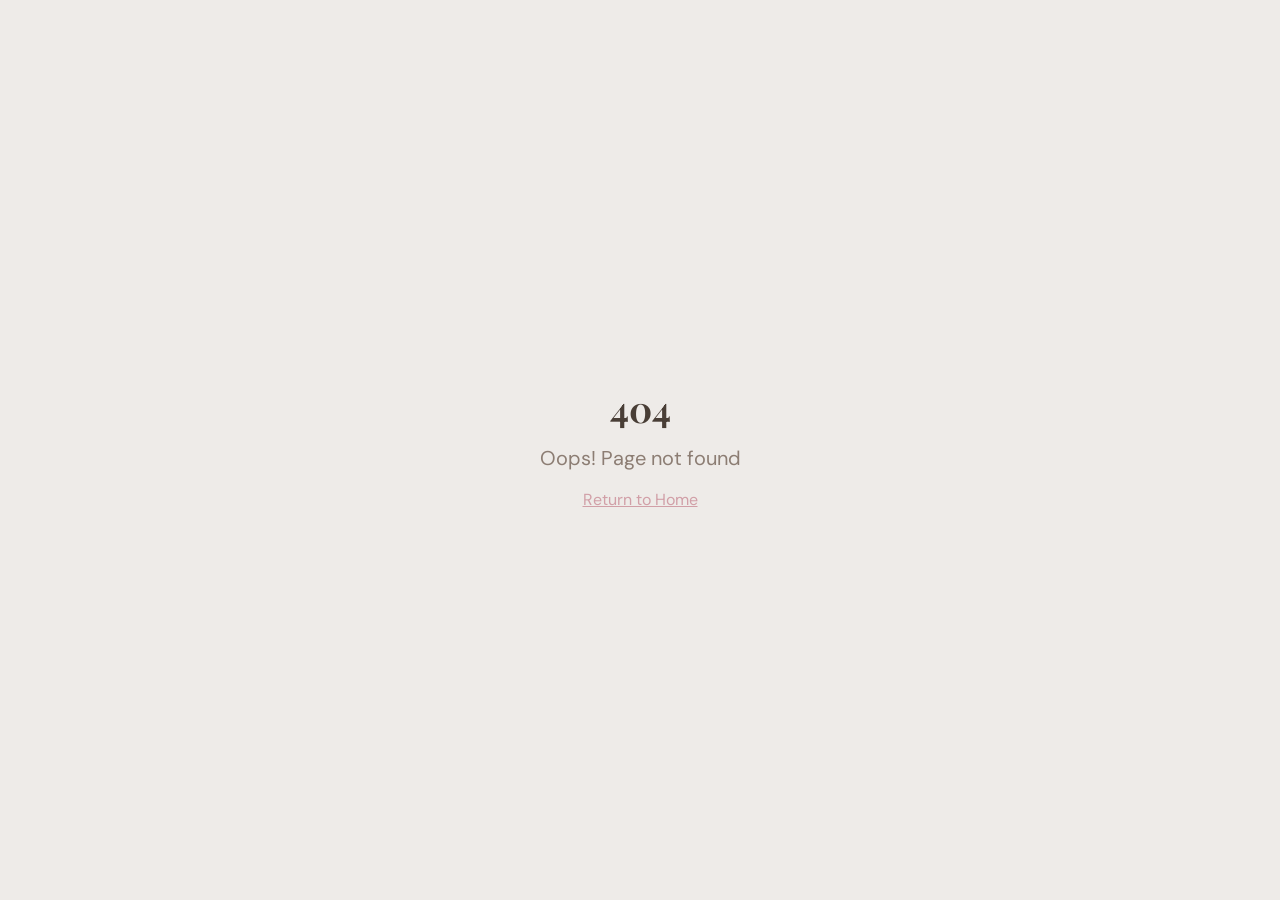
<file: index.html>
<!doctype html>
<html lang="pt-BR">
  <head>
    <meta charset="UTF-8" />
    <meta name="viewport" content="width=device-width, initial-scale=1.0" />

    <title>Jeito Arteiro | Pelúcias Artesanais Personalizadas</title>

    <meta name="description" content="Jeito Arteiro cria pelúcias artesanais personalizadas feitas à mão com carinho e qualidade. Presentes exclusivos e sob encomenda.">
    <meta name="author" content="Jeito Arteiro">

    <link rel="icon" href="/favicon.ico" type="image/x-icon">

    <!-- Open Graph (Facebook, WhatsApp, Instagram) -->
    <meta property="og:title" content="Jeito Arteiro | Pelúcias Artesanais Personalizadas" />
    <meta property="og:description" content="Pelúcias artesanais feitas à mão, personalizadas e ideais para presentes especiais." />
    <meta property="og:type" content="website" />
    <meta property="og:url" content="https://jeitoarteiro.com.br/" />
    <meta property="og:image" content="https://jeitoarteiro.com.br/og-image.jpg" />

    <!-- Twitter -->
    <meta name="twitter:card" content="summary_large_image" />
    <meta name="twitter:title" content="Jeito Arteiro | Pelúcias Artesanais Personalizadas">
    <meta name="twitter:description" content="Pelúcias artesanais personalizadas feitas com carinho e qualidade.">
    <meta name="twitter:image" content="https://jeitoarteiro.com.br/og-image.jpg">

    <script type="module" crossorigin src="/assets/index-CUEtxotd.js"></script>
    <link rel="stylesheet" crossorigin href="/assets/index-fYpRMdfo.css">
  </head>

  <body>
    <div id="root"></div>
  </body>
</html>
</file>
<file: assets/index-fYpRMdfo.css>
@import"https://fonts.googleapis.com/css2?family=Playfair+Display:ital,wght@0,400;0,500;0,600;0,700;1,400;1,500&family=Lora:ital,wght@0,400;0,500;1,400&family=DM+Sans:wght@300;400;500&display=swap";*,:before,:after{--tw-border-spacing-x: 0;--tw-border-spacing-y: 0;--tw-translate-x: 0;--tw-translate-y: 0;--tw-rotate: 0;--tw-skew-x: 0;--tw-skew-y: 0;--tw-scale-x: 1;--tw-scale-y: 1;--tw-pan-x: ;--tw-pan-y: ;--tw-pinch-zoom: ;--tw-scroll-snap-strictness: proximity;--tw-gradient-from-position: ;--tw-gradient-via-position: ;--tw-gradient-to-position: ;--tw-ordinal: ;--tw-slashed-zero: ;--tw-numeric-figure: ;--tw-numeric-spacing: ;--tw-numeric-fraction: ;--tw-ring-inset: ;--tw-ring-offset-width: 0px;--tw-ring-offset-color: #fff;--tw-ring-color: rgb(59 130 246 / .5);--tw-ring-offset-shadow: 0 0 #0000;--tw-ring-shadow: 0 0 #0000;--tw-shadow: 0 0 #0000;--tw-shadow-colored: 0 0 #0000;--tw-blur: ;--tw-brightness: ;--tw-contrast: ;--tw-grayscale: ;--tw-hue-rotate: ;--tw-invert: ;--tw-saturate: ;--tw-sepia: ;--tw-drop-shadow: ;--tw-backdrop-blur: ;--tw-backdrop-brightness: ;--tw-backdrop-contrast: ;--tw-backdrop-grayscale: ;--tw-backdrop-hue-rotate: ;--tw-backdrop-invert: ;--tw-backdrop-opacity: ;--tw-backdrop-saturate: ;--tw-backdrop-sepia: ;--tw-contain-size: ;--tw-contain-layout: ;--tw-contain-paint: ;--tw-contain-style: }::backdrop{--tw-border-spacing-x: 0;--tw-border-spacing-y: 0;--tw-translate-x: 0;--tw-translate-y: 0;--tw-rotate: 0;--tw-skew-x: 0;--tw-skew-y: 0;--tw-scale-x: 1;--tw-scale-y: 1;--tw-pan-x: ;--tw-pan-y: ;--tw-pinch-zoom: ;--tw-scroll-snap-strictness: proximity;--tw-gradient-from-position: ;--tw-gradient-via-position: ;--tw-gradient-to-position: ;--tw-ordinal: ;--tw-slashed-zero: ;--tw-numeric-figure: ;--tw-numeric-spacing: ;--tw-numeric-fraction: ;--tw-ring-inset: ;--tw-ring-offset-width: 0px;--tw-ring-offset-color: #fff;--tw-ring-color: rgb(59 130 246 / .5);--tw-ring-offset-shadow: 0 0 #0000;--tw-ring-shadow: 0 0 #0000;--tw-shadow: 0 0 #0000;--tw-shadow-colored: 0 0 #0000;--tw-blur: ;--tw-brightness: ;--tw-contrast: ;--tw-grayscale: ;--tw-hue-rotate: ;--tw-invert: ;--tw-saturate: ;--tw-sepia: ;--tw-drop-shadow: ;--tw-backdrop-blur: ;--tw-backdrop-brightness: ;--tw-backdrop-contrast: ;--tw-backdrop-grayscale: ;--tw-backdrop-hue-rotate: ;--tw-backdrop-invert: ;--tw-backdrop-opacity: ;--tw-backdrop-saturate: ;--tw-backdrop-sepia: ;--tw-contain-size: ;--tw-contain-layout: ;--tw-contain-paint: ;--tw-contain-style: }*,:before,:after{box-sizing:border-box;border-width:0;border-style:solid;border-color:#e5e7eb}:before,:after{--tw-content: ""}html,:host{line-height:1.5;-webkit-text-size-adjust:100%;-moz-tab-size:4;-o-tab-size:4;tab-size:4;font-family:ui-sans-serif,system-ui,sans-serif,"Apple Color Emoji","Segoe UI Emoji",Segoe UI Symbol,"Noto Color Emoji";font-feature-settings:normal;font-variation-settings:normal;-webkit-tap-highlight-color:transparent}body{margin:0;line-height:inherit}hr{height:0;color:inherit;border-top-width:1px}abbr:where([title]){-webkit-text-decoration:underline dotted;text-decoration:underline dotted}h1,h2,h3,h4,h5,h6{font-size:inherit;font-weight:inherit}a{color:inherit;text-decoration:inherit}b,strong{font-weight:bolder}code,kbd,samp,pre{font-family:ui-monospace,SFMono-Regular,Menlo,Monaco,Consolas,Liberation Mono,Courier New,monospace;font-feature-settings:normal;font-variation-settings:normal;font-size:1em}small{font-size:80%}sub,sup{font-size:75%;line-height:0;position:relative;vertical-align:baseline}sub{bottom:-.25em}sup{top:-.5em}table{text-indent:0;border-color:inherit;border-collapse:collapse}button,input,optgroup,select,textarea{font-family:inherit;font-feature-settings:inherit;font-variation-settings:inherit;font-size:100%;font-weight:inherit;line-height:inherit;letter-spacing:inherit;color:inherit;margin:0;padding:0}button,select{text-transform:none}button,input:where([type=button]),input:where([type=reset]),input:where([type=submit]){-webkit-appearance:button;background-color:transparent;background-image:none}:-moz-focusring{outline:auto}:-moz-ui-invalid{box-shadow:none}progress{vertical-align:baseline}::-webkit-inner-spin-button,::-webkit-outer-spin-button{height:auto}[type=search]{-webkit-appearance:textfield;outline-offset:-2px}::-webkit-search-decoration{-webkit-appearance:none}::-webkit-file-upload-button{-webkit-appearance:button;font:inherit}summary{display:list-item}blockquote,dl,dd,h1,h2,h3,h4,h5,h6,hr,figure,p,pre{margin:0}fieldset{margin:0;padding:0}legend{padding:0}ol,ul,menu{list-style:none;margin:0;padding:0}dialog{padding:0}textarea{resize:vertical}input::-moz-placeholder,textarea::-moz-placeholder{opacity:1;color:#9ca3af}input::placeholder,textarea::placeholder{opacity:1;color:#9ca3af}button,[role=button]{cursor:pointer}:disabled{cursor:default}img,svg,video,canvas,audio,iframe,embed,object{display:block;vertical-align:middle}img,video{max-width:100%;height:auto}[hidden]:where(:not([hidden=until-found])){display:none}:root{--background: 30 25% 96%;--foreground: 25 15% 25%;--card: 30 30% 97%;--card-foreground: 25 15% 25%;--popover: 30 30% 97%;--popover-foreground: 25 15% 25%;--primary: 350 35% 72%;--primary-foreground: 30 25% 96%;--secondary: 30 20% 90%;--secondary-foreground: 25 15% 30%;--muted: 30 15% 92%;--muted-foreground: 25 10% 50%;--accent: 36 40% 60%;--accent-foreground: 30 25% 96%;--destructive: 0 84.2% 60.2%;--destructive-foreground: 210 40% 98%;--border: 30 20% 88%;--input: 30 20% 88%;--ring: 350 35% 72%;--radius: .75rem;--sidebar-background: 0 0% 98%;--sidebar-foreground: 240 5.3% 26.1%;--sidebar-primary: 240 5.9% 10%;--sidebar-primary-foreground: 0 0% 98%;--sidebar-accent: 240 4.8% 95.9%;--sidebar-accent-foreground: 240 5.9% 10%;--sidebar-border: 220 13% 91%;--sidebar-ring: 217.2 91.2% 59.8%;--gold: 36 40% 55%;--blush: 350 40% 85%;--cream: 35 30% 95%;--warm-brown: 25 20% 40%}.dark{--background: 25 15% 10%;--foreground: 30 20% 90%;--card: 25 15% 12%;--card-foreground: 30 20% 90%;--popover: 25 15% 12%;--popover-foreground: 30 20% 90%;--primary: 350 35% 72%;--primary-foreground: 25 15% 10%;--secondary: 25 15% 18%;--secondary-foreground: 30 20% 90%;--muted: 25 15% 18%;--muted-foreground: 30 15% 60%;--accent: 36 40% 60%;--accent-foreground: 25 15% 10%;--destructive: 0 62.8% 30.6%;--destructive-foreground: 210 40% 98%;--border: 25 15% 20%;--input: 25 15% 20%;--ring: 350 35% 72%;--sidebar-background: 240 5.9% 10%;--sidebar-foreground: 240 4.8% 95.9%;--sidebar-primary: 224.3 76.3% 48%;--sidebar-primary-foreground: 0 0% 100%;--sidebar-accent: 240 3.7% 15.9%;--sidebar-accent-foreground: 240 4.8% 95.9%;--sidebar-border: 240 3.7% 15.9%;--sidebar-ring: 217.2 91.2% 59.8%;--gold: 36 40% 55%;--blush: 350 40% 85%;--cream: 35 20% 20%;--warm-brown: 25 20% 70%}*{border-color:hsl(var(--border))}body{background-color:hsl(var(--background));font-family:DM Sans,sans-serif;color:hsl(var(--foreground));-webkit-font-smoothing:antialiased;-moz-osx-font-smoothing:grayscale}h1,h2,h3,h4,h5,h6{font-family:Playfair Display,serif}.sr-only{position:absolute;width:1px;height:1px;padding:0;margin:-1px;overflow:hidden;clip:rect(0,0,0,0);white-space:nowrap;border-width:0}.pointer-events-none{pointer-events:none}.pointer-events-auto{pointer-events:auto}.visible{visibility:visible}.invisible{visibility:hidden}.fixed{position:fixed}.absolute{position:absolute}.relative{position:relative}.inset-0{top:0;right:0;bottom:0;left:0}.inset-x-0{left:0;right:0}.inset-y-0{top:0;bottom:0}.-bottom-12{bottom:-3rem}.-bottom-4{bottom:-1rem}.-left-12{left:-3rem}.-left-4{left:-1rem}.-right-12{right:-3rem}.-right-4{right:-1rem}.-top-12{top:-3rem}.-top-4{top:-1rem}.bottom-0{bottom:0}.left-0{left:0}.left-1{left:.25rem}.left-1\/2{left:50%}.left-2{left:.5rem}.left-\[50\%\]{left:50%}.right-0{right:0}.right-1{right:.25rem}.right-2{right:.5rem}.right-3{right:.75rem}.right-4{right:1rem}.top-0{top:0}.top-1\.5{top:.375rem}.top-1\/2{top:50%}.top-2{top:.5rem}.top-3\.5{top:.875rem}.top-4{top:1rem}.top-\[1px\]{top:1px}.top-\[50\%\]{top:50%}.top-\[60\%\]{top:60%}.top-full{top:100%}.z-10{z-index:10}.z-20{z-index:20}.z-50{z-index:50}.z-\[100\]{z-index:100}.z-\[1\]{z-index:1}.-mx-1{margin-left:-.25rem;margin-right:-.25rem}.mx-2{margin-left:.5rem;margin-right:.5rem}.mx-3\.5{margin-left:.875rem;margin-right:.875rem}.mx-auto{margin-left:auto;margin-right:auto}.my-0\.5{margin-top:.125rem;margin-bottom:.125rem}.my-1{margin-top:.25rem;margin-bottom:.25rem}.-ml-4{margin-left:-1rem}.-mt-4{margin-top:-1rem}.mb-1{margin-bottom:.25rem}.mb-16{margin-bottom:4rem}.mb-4{margin-bottom:1rem}.ml-1{margin-left:.25rem}.ml-auto{margin-left:auto}.mr-2{margin-right:.5rem}.mt-1\.5{margin-top:.375rem}.mt-2{margin-top:.5rem}.mt-24{margin-top:6rem}.mt-4{margin-top:1rem}.mt-auto{margin-top:auto}.block{display:block}.inline-block{display:inline-block}.flex{display:flex}.inline-flex{display:inline-flex}.table{display:table}.grid{display:grid}.hidden{display:none}.aspect-\[4\/5\]{aspect-ratio:4/5}.aspect-square{aspect-ratio:1 / 1}.aspect-video{aspect-ratio:16 / 9}.size-4{width:1rem;height:1rem}.h-1\.5{height:.375rem}.h-10{height:2.5rem}.h-11{height:2.75rem}.h-12{height:3rem}.h-16{height:4rem}.h-2{height:.5rem}.h-2\.5{height:.625rem}.h-24{height:6rem}.h-3{height:.75rem}.h-3\.5{height:.875rem}.h-32{height:8rem}.h-4{height:1rem}.h-40{height:10rem}.h-5{height:1.25rem}.h-6{height:1.5rem}.h-7{height:1.75rem}.h-8{height:2rem}.h-9{height:2.25rem}.h-\[1px\]{height:1px}.h-\[2px\]{height:2px}.h-\[var\(--radix-navigation-menu-viewport-height\)\]{height:var(--radix-navigation-menu-viewport-height)}.h-\[var\(--radix-select-trigger-height\)\]{height:var(--radix-select-trigger-height)}.h-auto{height:auto}.h-full{height:100%}.h-px{height:1px}.h-svh{height:100svh}.max-h-96{max-height:24rem}.max-h-\[300px\]{max-height:300px}.max-h-full{max-height:100%}.max-h-screen{max-height:100vh}.min-h-0{min-height:0px}.min-h-\[80px\]{min-height:80px}.min-h-screen{min-height:100vh}.min-h-svh{min-height:100svh}.w-0{width:0px}.w-1{width:.25rem}.w-10{width:2.5rem}.w-11{width:2.75rem}.w-12{width:3rem}.w-2{width:.5rem}.w-2\.5{width:.625rem}.w-24{width:6rem}.w-3{width:.75rem}.w-3\.5{width:.875rem}.w-3\/4{width:75%}.w-32{width:8rem}.w-4{width:1rem}.w-40{width:10rem}.w-5{width:1.25rem}.w-64{width:16rem}.w-7{width:1.75rem}.w-72{width:18rem}.w-8{width:2rem}.w-9{width:2.25rem}.w-\[--sidebar-width\]{width:var(--sidebar-width)}.w-\[100px\]{width:100px}.w-\[1px\]{width:1px}.w-auto{width:auto}.w-full{width:100%}.w-max{width:-moz-max-content;width:max-content}.w-px{width:1px}.min-w-0{min-width:0px}.min-w-5{min-width:1.25rem}.min-w-\[12rem\]{min-width:12rem}.min-w-\[8rem\]{min-width:8rem}.min-w-\[var\(--radix-select-trigger-width\)\]{min-width:var(--radix-select-trigger-width)}.max-w-2xl{max-width:42rem}.max-w-3xl{max-width:48rem}.max-w-4xl{max-width:56rem}.max-w-5xl{max-width:64rem}.max-w-6xl{max-width:72rem}.max-w-\[--skeleton-width\]{max-width:var(--skeleton-width)}.max-w-full{max-width:100%}.max-w-lg{max-width:32rem}.max-w-max{max-width:-moz-max-content;max-width:max-content}.flex-1{flex:1 1 0%}.shrink-0{flex-shrink:0}.grow{flex-grow:1}.grow-0{flex-grow:0}.basis-full{flex-basis:100%}.caption-bottom{caption-side:bottom}.border-collapse{border-collapse:collapse}.-translate-x-1\/2{--tw-translate-x: -50%;transform:translate(var(--tw-translate-x),var(--tw-translate-y)) rotate(var(--tw-rotate)) skew(var(--tw-skew-x)) skewY(var(--tw-skew-y)) scaleX(var(--tw-scale-x)) scaleY(var(--tw-scale-y))}.-translate-x-px{--tw-translate-x: -1px;transform:translate(var(--tw-translate-x),var(--tw-translate-y)) rotate(var(--tw-rotate)) skew(var(--tw-skew-x)) skewY(var(--tw-skew-y)) scaleX(var(--tw-scale-x)) scaleY(var(--tw-scale-y))}.-translate-y-1\/2{--tw-translate-y: -50%;transform:translate(var(--tw-translate-x),var(--tw-translate-y)) rotate(var(--tw-rotate)) skew(var(--tw-skew-x)) skewY(var(--tw-skew-y)) scaleX(var(--tw-scale-x)) scaleY(var(--tw-scale-y))}.translate-x-\[-50\%\]{--tw-translate-x: -50%;transform:translate(var(--tw-translate-x),var(--tw-translate-y)) rotate(var(--tw-rotate)) skew(var(--tw-skew-x)) skewY(var(--tw-skew-y)) scaleX(var(--tw-scale-x)) scaleY(var(--tw-scale-y))}.translate-x-px{--tw-translate-x: 1px;transform:translate(var(--tw-translate-x),var(--tw-translate-y)) rotate(var(--tw-rotate)) skew(var(--tw-skew-x)) skewY(var(--tw-skew-y)) scaleX(var(--tw-scale-x)) scaleY(var(--tw-scale-y))}.translate-y-\[-50\%\]{--tw-translate-y: -50%;transform:translate(var(--tw-translate-x),var(--tw-translate-y)) rotate(var(--tw-rotate)) skew(var(--tw-skew-x)) skewY(var(--tw-skew-y)) scaleX(var(--tw-scale-x)) scaleY(var(--tw-scale-y))}.rotate-45{--tw-rotate: 45deg;transform:translate(var(--tw-translate-x),var(--tw-translate-y)) rotate(var(--tw-rotate)) skew(var(--tw-skew-x)) skewY(var(--tw-skew-y)) scaleX(var(--tw-scale-x)) scaleY(var(--tw-scale-y))}.rotate-90{--tw-rotate: 90deg;transform:translate(var(--tw-translate-x),var(--tw-translate-y)) rotate(var(--tw-rotate)) skew(var(--tw-skew-x)) skewY(var(--tw-skew-y)) scaleX(var(--tw-scale-x)) scaleY(var(--tw-scale-y))}.transform{transform:translate(var(--tw-translate-x),var(--tw-translate-y)) rotate(var(--tw-rotate)) skew(var(--tw-skew-x)) skewY(var(--tw-skew-y)) scaleX(var(--tw-scale-x)) scaleY(var(--tw-scale-y))}@keyframes pulse{50%{opacity:.5}}.animate-pulse{animation:pulse 2s cubic-bezier(.4,0,.6,1) infinite}.cursor-default{cursor:default}.cursor-pointer{cursor:pointer}.touch-none{touch-action:none}.select-none{-webkit-user-select:none;-moz-user-select:none;user-select:none}.list-none{list-style-type:none}.grid-cols-2{grid-template-columns:repeat(2,minmax(0,1fr))}.flex-row{flex-direction:row}.flex-col{flex-direction:column}.flex-col-reverse{flex-direction:column-reverse}.flex-wrap{flex-wrap:wrap}.items-start{align-items:flex-start}.items-end{align-items:flex-end}.items-center{align-items:center}.items-stretch{align-items:stretch}.justify-center{justify-content:center}.justify-between{justify-content:space-between}.gap-1{gap:.25rem}.gap-1\.5{gap:.375rem}.gap-10{gap:2.5rem}.gap-12{gap:3rem}.gap-2{gap:.5rem}.gap-3{gap:.75rem}.gap-4{gap:1rem}.gap-8{gap:2rem}.space-x-1>:not([hidden])~:not([hidden]){--tw-space-x-reverse: 0;margin-right:calc(.25rem * var(--tw-space-x-reverse));margin-left:calc(.25rem * calc(1 - var(--tw-space-x-reverse)))}.space-x-4>:not([hidden])~:not([hidden]){--tw-space-x-reverse: 0;margin-right:calc(1rem * var(--tw-space-x-reverse));margin-left:calc(1rem * calc(1 - var(--tw-space-x-reverse)))}.space-y-1>:not([hidden])~:not([hidden]){--tw-space-y-reverse: 0;margin-top:calc(.25rem * calc(1 - var(--tw-space-y-reverse)));margin-bottom:calc(.25rem * var(--tw-space-y-reverse))}.space-y-1\.5>:not([hidden])~:not([hidden]){--tw-space-y-reverse: 0;margin-top:calc(.375rem * calc(1 - var(--tw-space-y-reverse)));margin-bottom:calc(.375rem * var(--tw-space-y-reverse))}.space-y-2>:not([hidden])~:not([hidden]){--tw-space-y-reverse: 0;margin-top:calc(.5rem * calc(1 - var(--tw-space-y-reverse)));margin-bottom:calc(.5rem * var(--tw-space-y-reverse))}.space-y-4>:not([hidden])~:not([hidden]){--tw-space-y-reverse: 0;margin-top:calc(1rem * calc(1 - var(--tw-space-y-reverse)));margin-bottom:calc(1rem * var(--tw-space-y-reverse))}.space-y-5>:not([hidden])~:not([hidden]){--tw-space-y-reverse: 0;margin-top:calc(1.25rem * calc(1 - var(--tw-space-y-reverse)));margin-bottom:calc(1.25rem * var(--tw-space-y-reverse))}.space-y-6>:not([hidden])~:not([hidden]){--tw-space-y-reverse: 0;margin-top:calc(1.5rem * calc(1 - var(--tw-space-y-reverse)));margin-bottom:calc(1.5rem * var(--tw-space-y-reverse))}.space-y-8>:not([hidden])~:not([hidden]){--tw-space-y-reverse: 0;margin-top:calc(2rem * calc(1 - var(--tw-space-y-reverse)));margin-bottom:calc(2rem * var(--tw-space-y-reverse))}.overflow-auto{overflow:auto}.overflow-hidden{overflow:hidden}.overflow-y-auto{overflow-y:auto}.overflow-x-hidden{overflow-x:hidden}.scroll-smooth{scroll-behavior:smooth}.whitespace-nowrap{white-space:nowrap}.break-words{overflow-wrap:break-word}.rounded-2xl{border-radius:1rem}.rounded-\[2px\]{border-radius:2px}.rounded-\[2rem\]{border-radius:2rem}.rounded-\[inherit\]{border-radius:inherit}.rounded-full{border-radius:9999px}.rounded-lg{border-radius:var(--radius)}.rounded-md{border-radius:calc(var(--radius) - 2px)}.rounded-sm{border-radius:calc(var(--radius) - 4px)}.rounded-xl{border-radius:.75rem}.rounded-t-\[10px\]{border-top-left-radius:10px;border-top-right-radius:10px}.rounded-tl-sm{border-top-left-radius:calc(var(--radius) - 4px)}.border{border-width:1px}.border-2{border-width:2px}.border-4{border-width:4px}.border-\[1\.5px\]{border-width:1.5px}.border-y{border-top-width:1px;border-bottom-width:1px}.border-b{border-bottom-width:1px}.border-l{border-left-width:1px}.border-r{border-right-width:1px}.border-t{border-top-width:1px}.border-dashed{border-style:dashed}.border-\[--color-border\]{border-color:var(--color-border)}.border-border{border-color:hsl(var(--border))}.border-border\/50{border-color:hsl(var(--border) / .5)}.border-destructive{border-color:hsl(var(--destructive))}.border-destructive\/50{border-color:hsl(var(--destructive) / .5)}.border-foreground\/20{border-color:hsl(var(--foreground) / .2)}.border-input{border-color:hsl(var(--input))}.border-primary{border-color:hsl(var(--primary))}.border-primary\/30{border-color:hsl(var(--primary) / .3)}.border-sidebar-border{border-color:hsl(var(--sidebar-border))}.border-transparent{border-color:transparent}.border-l-transparent{border-left-color:transparent}.border-t-transparent{border-top-color:transparent}.bg-\[--color-bg\]{background-color:var(--color-bg)}.bg-accent{background-color:hsl(var(--accent))}.bg-accent\/20{background-color:hsl(var(--accent) / .2)}.bg-background{background-color:hsl(var(--background))}.bg-background\/80{background-color:hsl(var(--background) / .8)}.bg-black\/80{background-color:#000c}.bg-blush\/40{background-color:hsl(var(--blush) / .4)}.bg-border{background-color:hsl(var(--border))}.bg-card{background-color:hsl(var(--card))}.bg-cream{background-color:hsl(var(--cream))}.bg-destructive{background-color:hsl(var(--destructive))}.bg-foreground{background-color:hsl(var(--foreground))}.bg-muted{background-color:hsl(var(--muted))}.bg-muted\/50{background-color:hsl(var(--muted) / .5)}.bg-popover{background-color:hsl(var(--popover))}.bg-primary{background-color:hsl(var(--primary))}.bg-secondary{background-color:hsl(var(--secondary))}.bg-secondary\/50{background-color:hsl(var(--secondary) / .5)}.bg-sidebar{background-color:hsl(var(--sidebar-background))}.bg-sidebar-border{background-color:hsl(var(--sidebar-border))}.bg-transparent{background-color:transparent}.fill-current{fill:currentColor}.fill-primary{fill:hsl(var(--primary))}.object-cover{-o-object-fit:cover;object-fit:cover}.p-0{padding:0}.p-1{padding:.25rem}.p-2{padding:.5rem}.p-3{padding:.75rem}.p-4{padding:1rem}.p-6{padding:1.5rem}.p-8{padding:2rem}.p-\[1px\]{padding:1px}.px-1{padding-left:.25rem;padding-right:.25rem}.px-2{padding-left:.5rem;padding-right:.5rem}.px-2\.5{padding-left:.625rem;padding-right:.625rem}.px-3{padding-left:.75rem;padding-right:.75rem}.px-4{padding-left:1rem;padding-right:1rem}.px-5{padding-left:1.25rem;padding-right:1.25rem}.px-6{padding-left:1.5rem;padding-right:1.5rem}.px-8{padding-left:2rem;padding-right:2rem}.py-0\.5{padding-top:.125rem;padding-bottom:.125rem}.py-1{padding-top:.25rem;padding-bottom:.25rem}.py-1\.5{padding-top:.375rem;padding-bottom:.375rem}.py-2{padding-top:.5rem;padding-bottom:.5rem}.py-20{padding-top:5rem;padding-bottom:5rem}.py-24{padding-top:6rem;padding-bottom:6rem}.py-3{padding-top:.75rem;padding-bottom:.75rem}.py-4{padding-top:1rem;padding-bottom:1rem}.py-6{padding-top:1.5rem;padding-bottom:1.5rem}.py-8{padding-top:2rem;padding-bottom:2rem}.pb-3{padding-bottom:.75rem}.pb-4{padding-bottom:1rem}.pl-2\.5{padding-left:.625rem}.pl-4{padding-left:1rem}.pl-8{padding-left:2rem}.pr-2{padding-right:.5rem}.pr-2\.5{padding-right:.625rem}.pr-8{padding-right:2rem}.pt-0{padding-top:0}.pt-1{padding-top:.25rem}.pt-16{padding-top:4rem}.pt-3{padding-top:.75rem}.pt-4{padding-top:1rem}.text-left{text-align:left}.text-center{text-align:center}.align-middle{vertical-align:middle}.font-body{font-family:DM Sans,sans-serif}.font-display{font-family:Playfair Display,serif}.font-mono{font-family:ui-monospace,SFMono-Regular,Menlo,Monaco,Consolas,Liberation Mono,Courier New,monospace}.font-serif{font-family:Lora,serif}.text-2xl{font-size:1.5rem;line-height:2rem}.text-3xl{font-size:1.875rem;line-height:2.25rem}.text-4xl{font-size:2.25rem;line-height:2.5rem}.text-\[0\.8rem\]{font-size:.8rem}.text-base{font-size:1rem;line-height:1.5rem}.text-lg{font-size:1.125rem;line-height:1.75rem}.text-sm{font-size:.875rem;line-height:1.25rem}.text-xl{font-size:1.25rem;line-height:1.75rem}.text-xs{font-size:.75rem;line-height:1rem}.font-bold{font-weight:700}.font-medium{font-weight:500}.font-normal{font-weight:400}.font-semibold{font-weight:600}.uppercase{text-transform:uppercase}.italic{font-style:italic}.tabular-nums{--tw-numeric-spacing: tabular-nums;font-variant-numeric:var(--tw-ordinal) var(--tw-slashed-zero) var(--tw-numeric-figure) var(--tw-numeric-spacing) var(--tw-numeric-fraction)}.leading-none{line-height:1}.leading-relaxed{line-height:1.625}.leading-tight{line-height:1.25}.tracking-\[0\.25em\]{letter-spacing:.25em}.tracking-tight{letter-spacing:-.025em}.tracking-wide{letter-spacing:.025em}.tracking-widest{letter-spacing:.1em}.text-accent{color:hsl(var(--accent))}.text-accent-foreground{color:hsl(var(--accent-foreground))}.text-card-foreground{color:hsl(var(--card-foreground))}.text-current{color:currentColor}.text-destructive{color:hsl(var(--destructive))}.text-destructive-foreground{color:hsl(var(--destructive-foreground))}.text-foreground{color:hsl(var(--foreground))}.text-foreground\/50{color:hsl(var(--foreground) / .5)}.text-foreground\/80{color:hsl(var(--foreground) / .8)}.text-muted-foreground{color:hsl(var(--muted-foreground))}.text-popover-foreground{color:hsl(var(--popover-foreground))}.text-primary{color:hsl(var(--primary))}.text-primary-foreground{color:hsl(var(--primary-foreground))}.text-secondary-foreground{color:hsl(var(--secondary-foreground))}.text-sidebar-foreground{color:hsl(var(--sidebar-foreground))}.text-sidebar-foreground\/70{color:hsl(var(--sidebar-foreground) / .7)}.underline{text-decoration-line:underline}.underline-offset-4{text-underline-offset:4px}.opacity-0{opacity:0}.opacity-50{opacity:.5}.opacity-60{opacity:.6}.opacity-70{opacity:.7}.opacity-90{opacity:.9}.shadow-2xl{--tw-shadow: 0 25px 50px -12px rgb(0 0 0 / .25);--tw-shadow-colored: 0 25px 50px -12px var(--tw-shadow-color);box-shadow:var(--tw-ring-offset-shadow, 0 0 #0000),var(--tw-ring-shadow, 0 0 #0000),var(--tw-shadow)}.shadow-\[0_0_0_1px_hsl\(var\(--sidebar-border\)\)\]{--tw-shadow: 0 0 0 1px hsl(var(--sidebar-border));--tw-shadow-colored: 0 0 0 1px var(--tw-shadow-color);box-shadow:var(--tw-ring-offset-shadow, 0 0 #0000),var(--tw-ring-shadow, 0 0 #0000),var(--tw-shadow)}.shadow-lg{--tw-shadow: 0 10px 15px -3px rgb(0 0 0 / .1), 0 4px 6px -4px rgb(0 0 0 / .1);--tw-shadow-colored: 0 10px 15px -3px var(--tw-shadow-color), 0 4px 6px -4px var(--tw-shadow-color);box-shadow:var(--tw-ring-offset-shadow, 0 0 #0000),var(--tw-ring-shadow, 0 0 #0000),var(--tw-shadow)}.shadow-md{--tw-shadow: 0 4px 6px -1px rgb(0 0 0 / .1), 0 2px 4px -2px rgb(0 0 0 / .1);--tw-shadow-colored: 0 4px 6px -1px var(--tw-shadow-color), 0 2px 4px -2px var(--tw-shadow-color);box-shadow:var(--tw-ring-offset-shadow, 0 0 #0000),var(--tw-ring-shadow, 0 0 #0000),var(--tw-shadow)}.shadow-none{--tw-shadow: 0 0 #0000;--tw-shadow-colored: 0 0 #0000;box-shadow:var(--tw-ring-offset-shadow, 0 0 #0000),var(--tw-ring-shadow, 0 0 #0000),var(--tw-shadow)}.shadow-sm{--tw-shadow: 0 1px 2px 0 rgb(0 0 0 / .05);--tw-shadow-colored: 0 1px 2px 0 var(--tw-shadow-color);box-shadow:var(--tw-ring-offset-shadow, 0 0 #0000),var(--tw-ring-shadow, 0 0 #0000),var(--tw-shadow)}.shadow-xl{--tw-shadow: 0 20px 25px -5px rgb(0 0 0 / .1), 0 8px 10px -6px rgb(0 0 0 / .1);--tw-shadow-colored: 0 20px 25px -5px var(--tw-shadow-color), 0 8px 10px -6px var(--tw-shadow-color);box-shadow:var(--tw-ring-offset-shadow, 0 0 #0000),var(--tw-ring-shadow, 0 0 #0000),var(--tw-shadow)}.shadow-primary\/10{--tw-shadow-color: hsl(var(--primary) / .1);--tw-shadow: var(--tw-shadow-colored)}.outline-none{outline:2px solid transparent;outline-offset:2px}.outline{outline-style:solid}.ring-0{--tw-ring-offset-shadow: var(--tw-ring-inset) 0 0 0 var(--tw-ring-offset-width) var(--tw-ring-offset-color);--tw-ring-shadow: var(--tw-ring-inset) 0 0 0 calc(0px + var(--tw-ring-offset-width)) var(--tw-ring-color);box-shadow:var(--tw-ring-offset-shadow),var(--tw-ring-shadow),var(--tw-shadow, 0 0 #0000)}.ring-2{--tw-ring-offset-shadow: var(--tw-ring-inset) 0 0 0 var(--tw-ring-offset-width) var(--tw-ring-offset-color);--tw-ring-shadow: var(--tw-ring-inset) 0 0 0 calc(2px + var(--tw-ring-offset-width)) var(--tw-ring-color);box-shadow:var(--tw-ring-offset-shadow),var(--tw-ring-shadow),var(--tw-shadow, 0 0 #0000)}.ring-ring{--tw-ring-color: hsl(var(--ring))}.ring-sidebar-ring{--tw-ring-color: hsl(var(--sidebar-ring))}.ring-offset-background{--tw-ring-offset-color: hsl(var(--background))}.blur-2xl{--tw-blur: blur(40px);filter:var(--tw-blur) var(--tw-brightness) var(--tw-contrast) var(--tw-grayscale) var(--tw-hue-rotate) var(--tw-invert) var(--tw-saturate) var(--tw-sepia) var(--tw-drop-shadow)}.filter{filter:var(--tw-blur) var(--tw-brightness) var(--tw-contrast) var(--tw-grayscale) var(--tw-hue-rotate) var(--tw-invert) var(--tw-saturate) var(--tw-sepia) var(--tw-drop-shadow)}.backdrop-blur-md{--tw-backdrop-blur: blur(12px);-webkit-backdrop-filter:var(--tw-backdrop-blur) var(--tw-backdrop-brightness) var(--tw-backdrop-contrast) var(--tw-backdrop-grayscale) var(--tw-backdrop-hue-rotate) var(--tw-backdrop-invert) var(--tw-backdrop-opacity) var(--tw-backdrop-saturate) var(--tw-backdrop-sepia);backdrop-filter:var(--tw-backdrop-blur) var(--tw-backdrop-brightness) var(--tw-backdrop-contrast) var(--tw-backdrop-grayscale) var(--tw-backdrop-hue-rotate) var(--tw-backdrop-invert) var(--tw-backdrop-opacity) var(--tw-backdrop-saturate) var(--tw-backdrop-sepia)}.transition{transition-property:color,background-color,border-color,text-decoration-color,fill,stroke,opacity,box-shadow,transform,filter,-webkit-backdrop-filter;transition-property:color,background-color,border-color,text-decoration-color,fill,stroke,opacity,box-shadow,transform,filter,backdrop-filter;transition-property:color,background-color,border-color,text-decoration-color,fill,stroke,opacity,box-shadow,transform,filter,backdrop-filter,-webkit-backdrop-filter;transition-timing-function:cubic-bezier(.4,0,.2,1);transition-duration:.15s}.transition-\[left\,right\,width\]{transition-property:left,right,width;transition-timing-function:cubic-bezier(.4,0,.2,1);transition-duration:.15s}.transition-\[margin\,opa\]{transition-property:margin,opa;transition-timing-function:cubic-bezier(.4,0,.2,1);transition-duration:.15s}.transition-\[width\,height\,padding\]{transition-property:width,height,padding;transition-timing-function:cubic-bezier(.4,0,.2,1);transition-duration:.15s}.transition-\[width\]{transition-property:width;transition-timing-function:cubic-bezier(.4,0,.2,1);transition-duration:.15s}.transition-all{transition-property:all;transition-timing-function:cubic-bezier(.4,0,.2,1);transition-duration:.15s}.transition-colors{transition-property:color,background-color,border-color,text-decoration-color,fill,stroke;transition-timing-function:cubic-bezier(.4,0,.2,1);transition-duration:.15s}.transition-opacity{transition-property:opacity;transition-timing-function:cubic-bezier(.4,0,.2,1);transition-duration:.15s}.transition-transform{transition-property:transform;transition-timing-function:cubic-bezier(.4,0,.2,1);transition-duration:.15s}.duration-1000{transition-duration:1s}.duration-200{transition-duration:.2s}.duration-700{transition-duration:.7s}.ease-in-out{transition-timing-function:cubic-bezier(.4,0,.2,1)}.ease-linear{transition-timing-function:linear}@keyframes enter{0%{opacity:var(--tw-enter-opacity, 1);transform:translate3d(var(--tw-enter-translate-x, 0),var(--tw-enter-translate-y, 0),0) scale3d(var(--tw-enter-scale, 1),var(--tw-enter-scale, 1),var(--tw-enter-scale, 1)) rotate(var(--tw-enter-rotate, 0))}}@keyframes exit{to{opacity:var(--tw-exit-opacity, 1);transform:translate3d(var(--tw-exit-translate-x, 0),var(--tw-exit-translate-y, 0),0) scale3d(var(--tw-exit-scale, 1),var(--tw-exit-scale, 1),var(--tw-exit-scale, 1)) rotate(var(--tw-exit-rotate, 0))}}.animate-in{animation-name:enter;animation-duration:.15s;--tw-enter-opacity: initial;--tw-enter-scale: initial;--tw-enter-rotate: initial;--tw-enter-translate-x: initial;--tw-enter-translate-y: initial}.fade-in-0{--tw-enter-opacity: 0}.fade-in-80{--tw-enter-opacity: .8}.zoom-in-95{--tw-enter-scale: .95}.duration-1000{animation-duration:1s}.duration-200{animation-duration:.2s}.duration-700{animation-duration:.7s}.ease-in-out{animation-timing-function:cubic-bezier(.4,0,.2,1)}.ease-linear{animation-timing-function:linear}.file\:border-0::file-selector-button{border-width:0px}.file\:bg-transparent::file-selector-button{background-color:transparent}.file\:text-sm::file-selector-button{font-size:.875rem;line-height:1.25rem}.file\:font-medium::file-selector-button{font-weight:500}.file\:text-foreground::file-selector-button{color:hsl(var(--foreground))}.placeholder\:text-muted-foreground::-moz-placeholder{color:hsl(var(--muted-foreground))}.placeholder\:text-muted-foreground::placeholder{color:hsl(var(--muted-foreground))}.after\:absolute:after{content:var(--tw-content);position:absolute}.after\:-inset-2:after{content:var(--tw-content);top:-.5rem;right:-.5rem;bottom:-.5rem;left:-.5rem}.after\:inset-y-0:after{content:var(--tw-content);top:0;bottom:0}.after\:left-1\/2:after{content:var(--tw-content);left:50%}.after\:w-1:after{content:var(--tw-content);width:.25rem}.after\:w-\[2px\]:after{content:var(--tw-content);width:2px}.after\:-translate-x-1\/2:after{content:var(--tw-content);--tw-translate-x: -50%;transform:translate(var(--tw-translate-x),var(--tw-translate-y)) rotate(var(--tw-rotate)) skew(var(--tw-skew-x)) skewY(var(--tw-skew-y)) scaleX(var(--tw-scale-x)) scaleY(var(--tw-scale-y))}.first\:rounded-l-md:first-child{border-top-left-radius:calc(var(--radius) - 2px);border-bottom-left-radius:calc(var(--radius) - 2px)}.first\:border-l:first-child{border-left-width:1px}.last\:rounded-r-md:last-child{border-top-right-radius:calc(var(--radius) - 2px);border-bottom-right-radius:calc(var(--radius) - 2px)}.focus-within\:relative:focus-within{position:relative}.focus-within\:z-20:focus-within{z-index:20}.hover\:bg-accent:hover{background-color:hsl(var(--accent))}.hover\:bg-destructive\/80:hover{background-color:hsl(var(--destructive) / .8)}.hover\:bg-destructive\/90:hover{background-color:hsl(var(--destructive) / .9)}.hover\:bg-foreground\/5:hover{background-color:hsl(var(--foreground) / .05)}.hover\:bg-muted:hover{background-color:hsl(var(--muted))}.hover\:bg-muted\/50:hover{background-color:hsl(var(--muted) / .5)}.hover\:bg-primary:hover{background-color:hsl(var(--primary))}.hover\:bg-primary\/80:hover{background-color:hsl(var(--primary) / .8)}.hover\:bg-primary\/90:hover{background-color:hsl(var(--primary) / .9)}.hover\:bg-secondary:hover{background-color:hsl(var(--secondary))}.hover\:bg-secondary\/80:hover{background-color:hsl(var(--secondary) / .8)}.hover\:bg-sidebar-accent:hover{background-color:hsl(var(--sidebar-accent))}.hover\:text-accent-foreground:hover{color:hsl(var(--accent-foreground))}.hover\:text-foreground:hover{color:hsl(var(--foreground))}.hover\:text-muted-foreground:hover{color:hsl(var(--muted-foreground))}.hover\:text-primary:hover{color:hsl(var(--primary))}.hover\:text-primary-foreground:hover{color:hsl(var(--primary-foreground))}.hover\:text-primary\/90:hover{color:hsl(var(--primary) / .9)}.hover\:text-sidebar-accent-foreground:hover{color:hsl(var(--sidebar-accent-foreground))}.hover\:underline:hover{text-decoration-line:underline}.hover\:opacity-100:hover{opacity:1}.hover\:opacity-90:hover{opacity:.9}.hover\:shadow-\[0_0_0_1px_hsl\(var\(--sidebar-accent\)\)\]:hover{--tw-shadow: 0 0 0 1px hsl(var(--sidebar-accent));--tw-shadow-colored: 0 0 0 1px var(--tw-shadow-color);box-shadow:var(--tw-ring-offset-shadow, 0 0 #0000),var(--tw-ring-shadow, 0 0 #0000),var(--tw-shadow)}.hover\:after\:bg-sidebar-border:hover:after{content:var(--tw-content);background-color:hsl(var(--sidebar-border))}.focus\:bg-accent:focus{background-color:hsl(var(--accent))}.focus\:bg-primary:focus{background-color:hsl(var(--primary))}.focus\:text-accent-foreground:focus{color:hsl(var(--accent-foreground))}.focus\:text-primary-foreground:focus{color:hsl(var(--primary-foreground))}.focus\:opacity-100:focus{opacity:1}.focus\:outline-none:focus{outline:2px solid transparent;outline-offset:2px}.focus\:ring-2:focus{--tw-ring-offset-shadow: var(--tw-ring-inset) 0 0 0 var(--tw-ring-offset-width) var(--tw-ring-offset-color);--tw-ring-shadow: var(--tw-ring-inset) 0 0 0 calc(2px + var(--tw-ring-offset-width)) var(--tw-ring-color);box-shadow:var(--tw-ring-offset-shadow),var(--tw-ring-shadow),var(--tw-shadow, 0 0 #0000)}.focus\:ring-ring:focus{--tw-ring-color: hsl(var(--ring))}.focus\:ring-offset-2:focus{--tw-ring-offset-width: 2px}.focus-visible\:outline-none:focus-visible{outline:2px solid transparent;outline-offset:2px}.focus-visible\:ring-1:focus-visible{--tw-ring-offset-shadow: var(--tw-ring-inset) 0 0 0 var(--tw-ring-offset-width) var(--tw-ring-offset-color);--tw-ring-shadow: var(--tw-ring-inset) 0 0 0 calc(1px + var(--tw-ring-offset-width)) var(--tw-ring-color);box-shadow:var(--tw-ring-offset-shadow),var(--tw-ring-shadow),var(--tw-shadow, 0 0 #0000)}.focus-visible\:ring-2:focus-visible{--tw-ring-offset-shadow: var(--tw-ring-inset) 0 0 0 var(--tw-ring-offset-width) var(--tw-ring-offset-color);--tw-ring-shadow: var(--tw-ring-inset) 0 0 0 calc(2px + var(--tw-ring-offset-width)) var(--tw-ring-color);box-shadow:var(--tw-ring-offset-shadow),var(--tw-ring-shadow),var(--tw-shadow, 0 0 #0000)}.focus-visible\:ring-ring:focus-visible{--tw-ring-color: hsl(var(--ring))}.focus-visible\:ring-sidebar-ring:focus-visible{--tw-ring-color: hsl(var(--sidebar-ring))}.focus-visible\:ring-offset-1:focus-visible{--tw-ring-offset-width: 1px}.focus-visible\:ring-offset-2:focus-visible{--tw-ring-offset-width: 2px}.focus-visible\:ring-offset-background:focus-visible{--tw-ring-offset-color: hsl(var(--background))}.active\:bg-sidebar-accent:active{background-color:hsl(var(--sidebar-accent))}.active\:text-sidebar-accent-foreground:active{color:hsl(var(--sidebar-accent-foreground))}.disabled\:pointer-events-none:disabled{pointer-events:none}.disabled\:cursor-not-allowed:disabled{cursor:not-allowed}.disabled\:opacity-50:disabled{opacity:.5}.group\/menu-item:focus-within .group-focus-within\/menu-item\:opacity-100{opacity:1}.group:hover .group-hover\:scale-105{--tw-scale-x: 1.05;--tw-scale-y: 1.05;transform:translate(var(--tw-translate-x),var(--tw-translate-y)) rotate(var(--tw-rotate)) skew(var(--tw-skew-x)) skewY(var(--tw-skew-y)) scaleX(var(--tw-scale-x)) scaleY(var(--tw-scale-y))}.group\/menu-item:hover .group-hover\/menu-item\:opacity-100,.group:hover .group-hover\:opacity-100{opacity:1}.group.destructive .group-\[\.destructive\]\:border-muted\/40{border-color:hsl(var(--muted) / .4)}.group.toaster .group-\[\.toaster\]\:border-border{border-color:hsl(var(--border))}.group.toast .group-\[\.toast\]\:bg-muted{background-color:hsl(var(--muted))}.group.toast .group-\[\.toast\]\:bg-primary{background-color:hsl(var(--primary))}.group.toaster .group-\[\.toaster\]\:bg-background{background-color:hsl(var(--background))}.group.destructive .group-\[\.destructive\]\:text-red-300{--tw-text-opacity: 1;color:rgb(252 165 165 / var(--tw-text-opacity, 1))}.group.toast .group-\[\.toast\]\:text-muted-foreground{color:hsl(var(--muted-foreground))}.group.toast .group-\[\.toast\]\:text-primary-foreground{color:hsl(var(--primary-foreground))}.group.toaster .group-\[\.toaster\]\:text-foreground{color:hsl(var(--foreground))}.group.toaster .group-\[\.toaster\]\:shadow-lg{--tw-shadow: 0 10px 15px -3px rgb(0 0 0 / .1), 0 4px 6px -4px rgb(0 0 0 / .1);--tw-shadow-colored: 0 10px 15px -3px var(--tw-shadow-color), 0 4px 6px -4px var(--tw-shadow-color);box-shadow:var(--tw-ring-offset-shadow, 0 0 #0000),var(--tw-ring-shadow, 0 0 #0000),var(--tw-shadow)}.group.destructive .group-\[\.destructive\]\:hover\:border-destructive\/30:hover{border-color:hsl(var(--destructive) / .3)}.group.destructive .group-\[\.destructive\]\:hover\:bg-destructive:hover{background-color:hsl(var(--destructive))}.group.destructive .group-\[\.destructive\]\:hover\:text-destructive-foreground:hover{color:hsl(var(--destructive-foreground))}.group.destructive .group-\[\.destructive\]\:hover\:text-red-50:hover{--tw-text-opacity: 1;color:rgb(254 242 242 / var(--tw-text-opacity, 1))}.group.destructive .group-\[\.destructive\]\:focus\:ring-destructive:focus{--tw-ring-color: hsl(var(--destructive))}.group.destructive .group-\[\.destructive\]\:focus\:ring-red-400:focus{--tw-ring-opacity: 1;--tw-ring-color: rgb(248 113 113 / var(--tw-ring-opacity, 1))}.group.destructive .group-\[\.destructive\]\:focus\:ring-offset-red-600:focus{--tw-ring-offset-color: #dc2626}.peer\/menu-button:hover~.peer-hover\/menu-button\:text-sidebar-accent-foreground{color:hsl(var(--sidebar-accent-foreground))}.peer:disabled~.peer-disabled\:cursor-not-allowed{cursor:not-allowed}.peer:disabled~.peer-disabled\:opacity-70{opacity:.7}.has-\[\[data-variant\=inset\]\]\:bg-sidebar:has([data-variant=inset]){background-color:hsl(var(--sidebar-background))}.has-\[\:disabled\]\:opacity-50:has(:disabled){opacity:.5}.group\/menu-item:has([data-sidebar=menu-action]) .group-has-\[\[data-sidebar\=menu-action\]\]\/menu-item\:pr-8{padding-right:2rem}.aria-disabled\:pointer-events-none[aria-disabled=true]{pointer-events:none}.aria-disabled\:opacity-50[aria-disabled=true]{opacity:.5}.aria-selected\:bg-accent[aria-selected=true]{background-color:hsl(var(--accent))}.aria-selected\:bg-accent\/50[aria-selected=true]{background-color:hsl(var(--accent) / .5)}.aria-selected\:text-accent-foreground[aria-selected=true]{color:hsl(var(--accent-foreground))}.aria-selected\:text-muted-foreground[aria-selected=true]{color:hsl(var(--muted-foreground))}.aria-selected\:opacity-100[aria-selected=true]{opacity:1}.aria-selected\:opacity-30[aria-selected=true]{opacity:.3}.data-\[disabled\=true\]\:pointer-events-none[data-disabled=true],.data-\[disabled\]\:pointer-events-none[data-disabled]{pointer-events:none}.data-\[panel-group-direction\=vertical\]\:h-px[data-panel-group-direction=vertical]{height:1px}.data-\[panel-group-direction\=vertical\]\:w-full[data-panel-group-direction=vertical]{width:100%}.data-\[side\=bottom\]\:translate-y-1[data-side=bottom]{--tw-translate-y: .25rem;transform:translate(var(--tw-translate-x),var(--tw-translate-y)) rotate(var(--tw-rotate)) skew(var(--tw-skew-x)) skewY(var(--tw-skew-y)) scaleX(var(--tw-scale-x)) scaleY(var(--tw-scale-y))}.data-\[side\=left\]\:-translate-x-1[data-side=left]{--tw-translate-x: -.25rem;transform:translate(var(--tw-translate-x),var(--tw-translate-y)) rotate(var(--tw-rotate)) skew(var(--tw-skew-x)) skewY(var(--tw-skew-y)) scaleX(var(--tw-scale-x)) scaleY(var(--tw-scale-y))}.data-\[side\=right\]\:translate-x-1[data-side=right]{--tw-translate-x: .25rem;transform:translate(var(--tw-translate-x),var(--tw-translate-y)) rotate(var(--tw-rotate)) skew(var(--tw-skew-x)) skewY(var(--tw-skew-y)) scaleX(var(--tw-scale-x)) scaleY(var(--tw-scale-y))}.data-\[side\=top\]\:-translate-y-1[data-side=top]{--tw-translate-y: -.25rem;transform:translate(var(--tw-translate-x),var(--tw-translate-y)) rotate(var(--tw-rotate)) skew(var(--tw-skew-x)) skewY(var(--tw-skew-y)) scaleX(var(--tw-scale-x)) scaleY(var(--tw-scale-y))}.data-\[state\=checked\]\:translate-x-5[data-state=checked]{--tw-translate-x: 1.25rem;transform:translate(var(--tw-translate-x),var(--tw-translate-y)) rotate(var(--tw-rotate)) skew(var(--tw-skew-x)) skewY(var(--tw-skew-y)) scaleX(var(--tw-scale-x)) scaleY(var(--tw-scale-y))}.data-\[state\=unchecked\]\:translate-x-0[data-state=unchecked],.data-\[swipe\=cancel\]\:translate-x-0[data-swipe=cancel]{--tw-translate-x: 0px;transform:translate(var(--tw-translate-x),var(--tw-translate-y)) rotate(var(--tw-rotate)) skew(var(--tw-skew-x)) skewY(var(--tw-skew-y)) scaleX(var(--tw-scale-x)) scaleY(var(--tw-scale-y))}.data-\[swipe\=end\]\:translate-x-\[var\(--radix-toast-swipe-end-x\)\][data-swipe=end]{--tw-translate-x: var(--radix-toast-swipe-end-x);transform:translate(var(--tw-translate-x),var(--tw-translate-y)) rotate(var(--tw-rotate)) skew(var(--tw-skew-x)) skewY(var(--tw-skew-y)) scaleX(var(--tw-scale-x)) scaleY(var(--tw-scale-y))}.data-\[swipe\=move\]\:translate-x-\[var\(--radix-toast-swipe-move-x\)\][data-swipe=move]{--tw-translate-x: var(--radix-toast-swipe-move-x);transform:translate(var(--tw-translate-x),var(--tw-translate-y)) rotate(var(--tw-rotate)) skew(var(--tw-skew-x)) skewY(var(--tw-skew-y)) scaleX(var(--tw-scale-x)) scaleY(var(--tw-scale-y))}@keyframes accordion-up{0%{height:var(--radix-accordion-content-height)}to{height:0}}.data-\[state\=closed\]\:animate-accordion-up[data-state=closed]{animation:accordion-up .2s ease-out}@keyframes accordion-down{0%{height:0}to{height:var(--radix-accordion-content-height)}}.data-\[state\=open\]\:animate-accordion-down[data-state=open]{animation:accordion-down .2s ease-out}.data-\[panel-group-direction\=vertical\]\:flex-col[data-panel-group-direction=vertical]{flex-direction:column}.data-\[active\=true\]\:bg-sidebar-accent[data-active=true]{background-color:hsl(var(--sidebar-accent))}.data-\[active\]\:bg-accent\/50[data-active]{background-color:hsl(var(--accent) / .5)}.data-\[selected\=\'true\'\]\:bg-accent[data-selected=true]{background-color:hsl(var(--accent))}.data-\[state\=active\]\:bg-background[data-state=active]{background-color:hsl(var(--background))}.data-\[state\=checked\]\:bg-primary[data-state=checked]{background-color:hsl(var(--primary))}.data-\[state\=on\]\:bg-accent[data-state=on],.data-\[state\=open\]\:bg-accent[data-state=open]{background-color:hsl(var(--accent))}.data-\[state\=open\]\:bg-accent\/50[data-state=open]{background-color:hsl(var(--accent) / .5)}.data-\[state\=open\]\:bg-secondary[data-state=open]{background-color:hsl(var(--secondary))}.data-\[state\=selected\]\:bg-muted[data-state=selected]{background-color:hsl(var(--muted))}.data-\[state\=unchecked\]\:bg-input[data-state=unchecked]{background-color:hsl(var(--input))}.data-\[active\=true\]\:font-medium[data-active=true]{font-weight:500}.data-\[active\=true\]\:text-sidebar-accent-foreground[data-active=true]{color:hsl(var(--sidebar-accent-foreground))}.data-\[selected\=true\]\:text-accent-foreground[data-selected=true]{color:hsl(var(--accent-foreground))}.data-\[state\=active\]\:text-foreground[data-state=active]{color:hsl(var(--foreground))}.data-\[state\=checked\]\:text-primary-foreground[data-state=checked]{color:hsl(var(--primary-foreground))}.data-\[state\=on\]\:text-accent-foreground[data-state=on],.data-\[state\=open\]\:text-accent-foreground[data-state=open]{color:hsl(var(--accent-foreground))}.data-\[state\=open\]\:text-muted-foreground[data-state=open]{color:hsl(var(--muted-foreground))}.data-\[disabled\=true\]\:opacity-50[data-disabled=true],.data-\[disabled\]\:opacity-50[data-disabled]{opacity:.5}.data-\[state\=open\]\:opacity-100[data-state=open]{opacity:1}.data-\[state\=active\]\:shadow-sm[data-state=active]{--tw-shadow: 0 1px 2px 0 rgb(0 0 0 / .05);--tw-shadow-colored: 0 1px 2px 0 var(--tw-shadow-color);box-shadow:var(--tw-ring-offset-shadow, 0 0 #0000),var(--tw-ring-shadow, 0 0 #0000),var(--tw-shadow)}.data-\[swipe\=move\]\:transition-none[data-swipe=move]{transition-property:none}.data-\[state\=closed\]\:duration-300[data-state=closed]{transition-duration:.3s}.data-\[state\=open\]\:duration-500[data-state=open]{transition-duration:.5s}.data-\[motion\^\=from-\]\:animate-in[data-motion^=from-],.data-\[state\=open\]\:animate-in[data-state=open],.data-\[state\=visible\]\:animate-in[data-state=visible]{animation-name:enter;animation-duration:.15s;--tw-enter-opacity: initial;--tw-enter-scale: initial;--tw-enter-rotate: initial;--tw-enter-translate-x: initial;--tw-enter-translate-y: initial}.data-\[motion\^\=to-\]\:animate-out[data-motion^=to-],.data-\[state\=closed\]\:animate-out[data-state=closed],.data-\[state\=hidden\]\:animate-out[data-state=hidden],.data-\[swipe\=end\]\:animate-out[data-swipe=end]{animation-name:exit;animation-duration:.15s;--tw-exit-opacity: initial;--tw-exit-scale: initial;--tw-exit-rotate: initial;--tw-exit-translate-x: initial;--tw-exit-translate-y: initial}.data-\[motion\^\=from-\]\:fade-in[data-motion^=from-]{--tw-enter-opacity: 0}.data-\[motion\^\=to-\]\:fade-out[data-motion^=to-],.data-\[state\=closed\]\:fade-out-0[data-state=closed]{--tw-exit-opacity: 0}.data-\[state\=closed\]\:fade-out-80[data-state=closed]{--tw-exit-opacity: .8}.data-\[state\=hidden\]\:fade-out[data-state=hidden]{--tw-exit-opacity: 0}.data-\[state\=open\]\:fade-in-0[data-state=open],.data-\[state\=visible\]\:fade-in[data-state=visible]{--tw-enter-opacity: 0}.data-\[state\=closed\]\:zoom-out-95[data-state=closed]{--tw-exit-scale: .95}.data-\[state\=open\]\:zoom-in-90[data-state=open]{--tw-enter-scale: .9}.data-\[state\=open\]\:zoom-in-95[data-state=open]{--tw-enter-scale: .95}.data-\[motion\=from-end\]\:slide-in-from-right-52[data-motion=from-end]{--tw-enter-translate-x: 13rem}.data-\[motion\=from-start\]\:slide-in-from-left-52[data-motion=from-start]{--tw-enter-translate-x: -13rem}.data-\[motion\=to-end\]\:slide-out-to-right-52[data-motion=to-end]{--tw-exit-translate-x: 13rem}.data-\[motion\=to-start\]\:slide-out-to-left-52[data-motion=to-start]{--tw-exit-translate-x: -13rem}.data-\[side\=bottom\]\:slide-in-from-top-2[data-side=bottom]{--tw-enter-translate-y: -.5rem}.data-\[side\=left\]\:slide-in-from-right-2[data-side=left]{--tw-enter-translate-x: .5rem}.data-\[side\=right\]\:slide-in-from-left-2[data-side=right]{--tw-enter-translate-x: -.5rem}.data-\[side\=top\]\:slide-in-from-bottom-2[data-side=top]{--tw-enter-translate-y: .5rem}.data-\[state\=closed\]\:slide-out-to-bottom[data-state=closed]{--tw-exit-translate-y: 100%}.data-\[state\=closed\]\:slide-out-to-left[data-state=closed]{--tw-exit-translate-x: -100%}.data-\[state\=closed\]\:slide-out-to-left-1\/2[data-state=closed]{--tw-exit-translate-x: -50%}.data-\[state\=closed\]\:slide-out-to-right[data-state=closed],.data-\[state\=closed\]\:slide-out-to-right-full[data-state=closed]{--tw-exit-translate-x: 100%}.data-\[state\=closed\]\:slide-out-to-top[data-state=closed]{--tw-exit-translate-y: -100%}.data-\[state\=closed\]\:slide-out-to-top-\[48\%\][data-state=closed]{--tw-exit-translate-y: -48%}.data-\[state\=open\]\:slide-in-from-bottom[data-state=open]{--tw-enter-translate-y: 100%}.data-\[state\=open\]\:slide-in-from-left[data-state=open]{--tw-enter-translate-x: -100%}.data-\[state\=open\]\:slide-in-from-left-1\/2[data-state=open]{--tw-enter-translate-x: -50%}.data-\[state\=open\]\:slide-in-from-right[data-state=open]{--tw-enter-translate-x: 100%}.data-\[state\=open\]\:slide-in-from-top[data-state=open]{--tw-enter-translate-y: -100%}.data-\[state\=open\]\:slide-in-from-top-\[48\%\][data-state=open]{--tw-enter-translate-y: -48%}.data-\[state\=open\]\:slide-in-from-top-full[data-state=open]{--tw-enter-translate-y: -100%}.data-\[state\=closed\]\:duration-300[data-state=closed]{animation-duration:.3s}.data-\[state\=open\]\:duration-500[data-state=open]{animation-duration:.5s}.data-\[panel-group-direction\=vertical\]\:after\:left-0[data-panel-group-direction=vertical]:after{content:var(--tw-content);left:0}.data-\[panel-group-direction\=vertical\]\:after\:h-1[data-panel-group-direction=vertical]:after{content:var(--tw-content);height:.25rem}.data-\[panel-group-direction\=vertical\]\:after\:w-full[data-panel-group-direction=vertical]:after{content:var(--tw-content);width:100%}.data-\[panel-group-direction\=vertical\]\:after\:-translate-y-1\/2[data-panel-group-direction=vertical]:after{content:var(--tw-content);--tw-translate-y: -50%;transform:translate(var(--tw-translate-x),var(--tw-translate-y)) rotate(var(--tw-rotate)) skew(var(--tw-skew-x)) skewY(var(--tw-skew-y)) scaleX(var(--tw-scale-x)) scaleY(var(--tw-scale-y))}.data-\[panel-group-direction\=vertical\]\:after\:translate-x-0[data-panel-group-direction=vertical]:after{content:var(--tw-content);--tw-translate-x: 0px;transform:translate(var(--tw-translate-x),var(--tw-translate-y)) rotate(var(--tw-rotate)) skew(var(--tw-skew-x)) skewY(var(--tw-skew-y)) scaleX(var(--tw-scale-x)) scaleY(var(--tw-scale-y))}.data-\[state\=open\]\:hover\:bg-sidebar-accent:hover[data-state=open]{background-color:hsl(var(--sidebar-accent))}.data-\[state\=open\]\:hover\:text-sidebar-accent-foreground:hover[data-state=open]{color:hsl(var(--sidebar-accent-foreground))}.group[data-collapsible=offcanvas] .group-data-\[collapsible\=offcanvas\]\:left-\[calc\(var\(--sidebar-width\)\*-1\)\]{left:calc(var(--sidebar-width) * -1)}.group[data-collapsible=offcanvas] .group-data-\[collapsible\=offcanvas\]\:right-\[calc\(var\(--sidebar-width\)\*-1\)\]{right:calc(var(--sidebar-width) * -1)}.group[data-side=left] .group-data-\[side\=left\]\:-right-4{right:-1rem}.group[data-side=right] .group-data-\[side\=right\]\:left-0{left:0}.group[data-collapsible=icon] .group-data-\[collapsible\=icon\]\:-mt-8{margin-top:-2rem}.group[data-collapsible=icon] .group-data-\[collapsible\=icon\]\:hidden{display:none}.group[data-collapsible=icon] .group-data-\[collapsible\=icon\]\:\!size-8{width:2rem!important;height:2rem!important}.group[data-collapsible=icon] .group-data-\[collapsible\=icon\]\:w-\[--sidebar-width-icon\]{width:var(--sidebar-width-icon)}.group[data-collapsible=icon] .group-data-\[collapsible\=icon\]\:w-\[calc\(var\(--sidebar-width-icon\)_\+_theme\(spacing\.4\)\)\]{width:calc(var(--sidebar-width-icon) + 1rem)}.group[data-collapsible=icon] .group-data-\[collapsible\=icon\]\:w-\[calc\(var\(--sidebar-width-icon\)_\+_theme\(spacing\.4\)_\+2px\)\]{width:calc(var(--sidebar-width-icon) + 1rem + 2px)}.group[data-collapsible=offcanvas] .group-data-\[collapsible\=offcanvas\]\:w-0{width:0px}.group[data-collapsible=offcanvas] .group-data-\[collapsible\=offcanvas\]\:translate-x-0{--tw-translate-x: 0px;transform:translate(var(--tw-translate-x),var(--tw-translate-y)) rotate(var(--tw-rotate)) skew(var(--tw-skew-x)) skewY(var(--tw-skew-y)) scaleX(var(--tw-scale-x)) scaleY(var(--tw-scale-y))}.group[data-side=right] .group-data-\[side\=right\]\:rotate-180,.group[data-state=open] .group-data-\[state\=open\]\:rotate-180{--tw-rotate: 180deg;transform:translate(var(--tw-translate-x),var(--tw-translate-y)) rotate(var(--tw-rotate)) skew(var(--tw-skew-x)) skewY(var(--tw-skew-y)) scaleX(var(--tw-scale-x)) scaleY(var(--tw-scale-y))}.group[data-collapsible=icon] .group-data-\[collapsible\=icon\]\:overflow-hidden{overflow:hidden}.group[data-variant=floating] .group-data-\[variant\=floating\]\:rounded-lg{border-radius:var(--radius)}.group[data-variant=floating] .group-data-\[variant\=floating\]\:border{border-width:1px}.group[data-side=left] .group-data-\[side\=left\]\:border-r{border-right-width:1px}.group[data-side=right] .group-data-\[side\=right\]\:border-l{border-left-width:1px}.group[data-variant=floating] .group-data-\[variant\=floating\]\:border-sidebar-border{border-color:hsl(var(--sidebar-border))}.group[data-collapsible=icon] .group-data-\[collapsible\=icon\]\:\!p-0{padding:0!important}.group[data-collapsible=icon] .group-data-\[collapsible\=icon\]\:\!p-2{padding:.5rem!important}.group[data-collapsible=icon] .group-data-\[collapsible\=icon\]\:opacity-0{opacity:0}.group[data-variant=floating] .group-data-\[variant\=floating\]\:shadow{--tw-shadow: 0 1px 3px 0 rgb(0 0 0 / .1), 0 1px 2px -1px rgb(0 0 0 / .1);--tw-shadow-colored: 0 1px 3px 0 var(--tw-shadow-color), 0 1px 2px -1px var(--tw-shadow-color);box-shadow:var(--tw-ring-offset-shadow, 0 0 #0000),var(--tw-ring-shadow, 0 0 #0000),var(--tw-shadow)}.group[data-collapsible=offcanvas] .group-data-\[collapsible\=offcanvas\]\:after\:left-full:after{content:var(--tw-content);left:100%}.group[data-collapsible=offcanvas] .group-data-\[collapsible\=offcanvas\]\:hover\:bg-sidebar:hover{background-color:hsl(var(--sidebar-background))}.peer\/menu-button[data-size=default]~.peer-data-\[size\=default\]\/menu-button\:top-1\.5{top:.375rem}.peer\/menu-button[data-size=lg]~.peer-data-\[size\=lg\]\/menu-button\:top-2\.5{top:.625rem}.peer\/menu-button[data-size=sm]~.peer-data-\[size\=sm\]\/menu-button\:top-1{top:.25rem}.peer[data-variant=inset]~.peer-data-\[variant\=inset\]\:min-h-\[calc\(100svh-theme\(spacing\.4\)\)\]{min-height:calc(100svh - 1rem)}.peer\/menu-button[data-active=true]~.peer-data-\[active\=true\]\/menu-button\:text-sidebar-accent-foreground{color:hsl(var(--sidebar-accent-foreground))}.dark\:border-destructive:is(.dark *){border-color:hsl(var(--destructive))}@media (min-width: 640px){.sm\:bottom-0{bottom:0}.sm\:right-0{right:0}.sm\:top-auto{top:auto}.sm\:mt-0{margin-top:0}.sm\:flex{display:flex}.sm\:max-w-sm{max-width:24rem}.sm\:flex-row{flex-direction:row}.sm\:flex-col{flex-direction:column}.sm\:justify-end{justify-content:flex-end}.sm\:gap-2\.5{gap:.625rem}.sm\:space-x-2>:not([hidden])~:not([hidden]){--tw-space-x-reverse: 0;margin-right:calc(.5rem * var(--tw-space-x-reverse));margin-left:calc(.5rem * calc(1 - var(--tw-space-x-reverse)))}.sm\:space-x-4>:not([hidden])~:not([hidden]){--tw-space-x-reverse: 0;margin-right:calc(1rem * var(--tw-space-x-reverse));margin-left:calc(1rem * calc(1 - var(--tw-space-x-reverse)))}.sm\:space-y-0>:not([hidden])~:not([hidden]){--tw-space-y-reverse: 0;margin-top:calc(0px * calc(1 - var(--tw-space-y-reverse)));margin-bottom:calc(0px * var(--tw-space-y-reverse))}.sm\:rounded-lg{border-radius:var(--radius)}.sm\:text-left{text-align:left}.data-\[state\=open\]\:sm\:slide-in-from-bottom-full[data-state=open]{--tw-enter-translate-y: 100%}}@media (min-width: 768px){.md\:absolute{position:absolute}.md\:mx-0{margin-left:0;margin-right:0}.md\:block{display:block}.md\:flex{display:flex}.md\:hidden{display:none}.md\:h-52{height:13rem}.md\:w-52{width:13rem}.md\:w-\[var\(--radix-navigation-menu-viewport-width\)\]{width:var(--radix-navigation-menu-viewport-width)}.md\:w-auto{width:auto}.md\:max-w-\[420px\]{max-width:420px}.md\:grid-cols-2{grid-template-columns:repeat(2,minmax(0,1fr))}.md\:grid-cols-3{grid-template-columns:repeat(3,minmax(0,1fr))}.md\:flex-row{flex-direction:row}.md\:gap-16{gap:4rem}.md\:gap-6{gap:1.5rem}.md\:text-left{text-align:left}.md\:text-4xl{font-size:2.25rem;line-height:2.5rem}.md\:text-5xl{font-size:3rem;line-height:1}.md\:text-lg{font-size:1.125rem;line-height:1.75rem}.md\:text-sm{font-size:.875rem;line-height:1.25rem}.md\:text-xl{font-size:1.25rem;line-height:1.75rem}.md\:opacity-0{opacity:0}.after\:md\:hidden:after{content:var(--tw-content);display:none}.peer[data-variant=inset]~.md\:peer-data-\[variant\=inset\]\:m-2{margin:.5rem}.peer[data-state=collapsed][data-variant=inset]~.md\:peer-data-\[state\=collapsed\]\:peer-data-\[variant\=inset\]\:ml-2{margin-left:.5rem}.peer[data-variant=inset]~.md\:peer-data-\[variant\=inset\]\:ml-0{margin-left:0}.peer[data-variant=inset]~.md\:peer-data-\[variant\=inset\]\:rounded-xl{border-radius:.75rem}.peer[data-variant=inset]~.md\:peer-data-\[variant\=inset\]\:shadow{--tw-shadow: 0 1px 3px 0 rgb(0 0 0 / .1), 0 1px 2px -1px rgb(0 0 0 / .1);--tw-shadow-colored: 0 1px 3px 0 var(--tw-shadow-color), 0 1px 2px -1px var(--tw-shadow-color);box-shadow:var(--tw-ring-offset-shadow, 0 0 #0000),var(--tw-ring-shadow, 0 0 #0000),var(--tw-shadow)}}@media (min-width: 1024px){.lg\:grid-cols-4{grid-template-columns:repeat(4,minmax(0,1fr))}.lg\:text-6xl{font-size:3.75rem;line-height:1}}.\[\&\:has\(\[aria-selected\]\)\]\:bg-accent:has([aria-selected]){background-color:hsl(var(--accent))}.first\:\[\&\:has\(\[aria-selected\]\)\]\:rounded-l-md:has([aria-selected]):first-child{border-top-left-radius:calc(var(--radius) - 2px);border-bottom-left-radius:calc(var(--radius) - 2px)}.last\:\[\&\:has\(\[aria-selected\]\)\]\:rounded-r-md:has([aria-selected]):last-child{border-top-right-radius:calc(var(--radius) - 2px);border-bottom-right-radius:calc(var(--radius) - 2px)}.\[\&\:has\(\[aria-selected\]\.day-outside\)\]\:bg-accent\/50:has([aria-selected].day-outside){background-color:hsl(var(--accent) / .5)}.\[\&\:has\(\[aria-selected\]\.day-range-end\)\]\:rounded-r-md:has([aria-selected].day-range-end){border-top-right-radius:calc(var(--radius) - 2px);border-bottom-right-radius:calc(var(--radius) - 2px)}.\[\&\:has\(\[role\=checkbox\]\)\]\:pr-0:has([role=checkbox]){padding-right:0}.\[\&\>button\]\:hidden>button{display:none}.\[\&\>span\:last-child\]\:truncate>span:last-child{overflow:hidden;text-overflow:ellipsis;white-space:nowrap}.\[\&\>span\]\:line-clamp-1>span{overflow:hidden;display:-webkit-box;-webkit-box-orient:vertical;-webkit-line-clamp:1}.\[\&\>svg\+div\]\:translate-y-\[-3px\]>svg+div{--tw-translate-y: -3px;transform:translate(var(--tw-translate-x),var(--tw-translate-y)) rotate(var(--tw-rotate)) skew(var(--tw-skew-x)) skewY(var(--tw-skew-y)) scaleX(var(--tw-scale-x)) scaleY(var(--tw-scale-y))}.\[\&\>svg\]\:absolute>svg{position:absolute}.\[\&\>svg\]\:left-4>svg{left:1rem}.\[\&\>svg\]\:top-4>svg{top:1rem}.\[\&\>svg\]\:size-3\.5>svg{width:.875rem;height:.875rem}.\[\&\>svg\]\:size-4>svg{width:1rem;height:1rem}.\[\&\>svg\]\:h-2\.5>svg{height:.625rem}.\[\&\>svg\]\:h-3>svg{height:.75rem}.\[\&\>svg\]\:w-2\.5>svg{width:.625rem}.\[\&\>svg\]\:w-3>svg{width:.75rem}.\[\&\>svg\]\:shrink-0>svg{flex-shrink:0}.\[\&\>svg\]\:text-destructive>svg{color:hsl(var(--destructive))}.\[\&\>svg\]\:text-foreground>svg{color:hsl(var(--foreground))}.\[\&\>svg\]\:text-muted-foreground>svg{color:hsl(var(--muted-foreground))}.\[\&\>svg\]\:text-sidebar-accent-foreground>svg{color:hsl(var(--sidebar-accent-foreground))}.\[\&\>svg\~\*\]\:pl-7>svg~*{padding-left:1.75rem}.\[\&\>tr\]\:last\:border-b-0:last-child>tr{border-bottom-width:0px}.\[\&\[data-panel-group-direction\=vertical\]\>div\]\:rotate-90[data-panel-group-direction=vertical]>div{--tw-rotate: 90deg;transform:translate(var(--tw-translate-x),var(--tw-translate-y)) rotate(var(--tw-rotate)) skew(var(--tw-skew-x)) skewY(var(--tw-skew-y)) scaleX(var(--tw-scale-x)) scaleY(var(--tw-scale-y))}.\[\&\[data-state\=open\]\>svg\]\:rotate-180[data-state=open]>svg{--tw-rotate: 180deg;transform:translate(var(--tw-translate-x),var(--tw-translate-y)) rotate(var(--tw-rotate)) skew(var(--tw-skew-x)) skewY(var(--tw-skew-y)) scaleX(var(--tw-scale-x)) scaleY(var(--tw-scale-y))}.\[\&_\.recharts-cartesian-axis-tick_text\]\:fill-muted-foreground .recharts-cartesian-axis-tick text{fill:hsl(var(--muted-foreground))}.\[\&_\.recharts-cartesian-grid_line\[stroke\=\'\#ccc\'\]\]\:stroke-border\/50 .recharts-cartesian-grid line[stroke="#ccc"]{stroke:hsl(var(--border) / .5)}.\[\&_\.recharts-curve\.recharts-tooltip-cursor\]\:stroke-border .recharts-curve.recharts-tooltip-cursor{stroke:hsl(var(--border))}.\[\&_\.recharts-dot\[stroke\=\'\#fff\'\]\]\:stroke-transparent .recharts-dot[stroke="#fff"]{stroke:transparent}.\[\&_\.recharts-layer\]\:outline-none .recharts-layer{outline:2px solid transparent;outline-offset:2px}.\[\&_\.recharts-polar-grid_\[stroke\=\'\#ccc\'\]\]\:stroke-border .recharts-polar-grid [stroke="#ccc"]{stroke:hsl(var(--border))}.\[\&_\.recharts-radial-bar-background-sector\]\:fill-muted .recharts-radial-bar-background-sector,.\[\&_\.recharts-rectangle\.recharts-tooltip-cursor\]\:fill-muted .recharts-rectangle.recharts-tooltip-cursor{fill:hsl(var(--muted))}.\[\&_\.recharts-reference-line_\[stroke\=\'\#ccc\'\]\]\:stroke-border .recharts-reference-line [stroke="#ccc"]{stroke:hsl(var(--border))}.\[\&_\.recharts-sector\[stroke\=\'\#fff\'\]\]\:stroke-transparent .recharts-sector[stroke="#fff"]{stroke:transparent}.\[\&_\.recharts-sector\]\:outline-none .recharts-sector,.\[\&_\.recharts-surface\]\:outline-none .recharts-surface{outline:2px solid transparent;outline-offset:2px}.\[\&_\[cmdk-group-heading\]\]\:px-2 [cmdk-group-heading]{padding-left:.5rem;padding-right:.5rem}.\[\&_\[cmdk-group-heading\]\]\:py-1\.5 [cmdk-group-heading]{padding-top:.375rem;padding-bottom:.375rem}.\[\&_\[cmdk-group-heading\]\]\:text-xs [cmdk-group-heading]{font-size:.75rem;line-height:1rem}.\[\&_\[cmdk-group-heading\]\]\:font-medium [cmdk-group-heading]{font-weight:500}.\[\&_\[cmdk-group-heading\]\]\:text-muted-foreground [cmdk-group-heading]{color:hsl(var(--muted-foreground))}.\[\&_\[cmdk-group\]\:not\(\[hidden\]\)_\~\[cmdk-group\]\]\:pt-0 [cmdk-group]:not([hidden])~[cmdk-group]{padding-top:0}.\[\&_\[cmdk-group\]\]\:px-2 [cmdk-group]{padding-left:.5rem;padding-right:.5rem}.\[\&_\[cmdk-input-wrapper\]_svg\]\:h-5 [cmdk-input-wrapper] svg{height:1.25rem}.\[\&_\[cmdk-input-wrapper\]_svg\]\:w-5 [cmdk-input-wrapper] svg{width:1.25rem}.\[\&_\[cmdk-input\]\]\:h-12 [cmdk-input]{height:3rem}.\[\&_\[cmdk-item\]\]\:px-2 [cmdk-item]{padding-left:.5rem;padding-right:.5rem}.\[\&_\[cmdk-item\]\]\:py-3 [cmdk-item]{padding-top:.75rem;padding-bottom:.75rem}.\[\&_\[cmdk-item\]_svg\]\:h-5 [cmdk-item] svg{height:1.25rem}.\[\&_\[cmdk-item\]_svg\]\:w-5 [cmdk-item] svg{width:1.25rem}.\[\&_p\]\:leading-relaxed p{line-height:1.625}.\[\&_svg\]\:pointer-events-none svg{pointer-events:none}.\[\&_svg\]\:size-4 svg{width:1rem;height:1rem}.\[\&_svg\]\:shrink-0 svg{flex-shrink:0}.\[\&_tr\:last-child\]\:border-0 tr:last-child{border-width:0px}.\[\&_tr\]\:border-b tr{border-bottom-width:1px}[data-side=left][data-collapsible=offcanvas] .\[\[data-side\=left\]\[data-collapsible\=offcanvas\]_\&\]\:-right-2{right:-.5rem}[data-side=left][data-state=collapsed] .\[\[data-side\=left\]\[data-state\=collapsed\]_\&\]\:cursor-e-resize{cursor:e-resize}[data-side=left] .\[\[data-side\=left\]_\&\]\:cursor-w-resize{cursor:w-resize}[data-side=right][data-collapsible=offcanvas] .\[\[data-side\=right\]\[data-collapsible\=offcanvas\]_\&\]\:-left-2{left:-.5rem}[data-side=right][data-state=collapsed] .\[\[data-side\=right\]\[data-state\=collapsed\]_\&\]\:cursor-w-resize{cursor:w-resize}[data-side=right] .\[\[data-side\=right\]_\&\]\:cursor-e-resize{cursor:e-resize}
</file>
